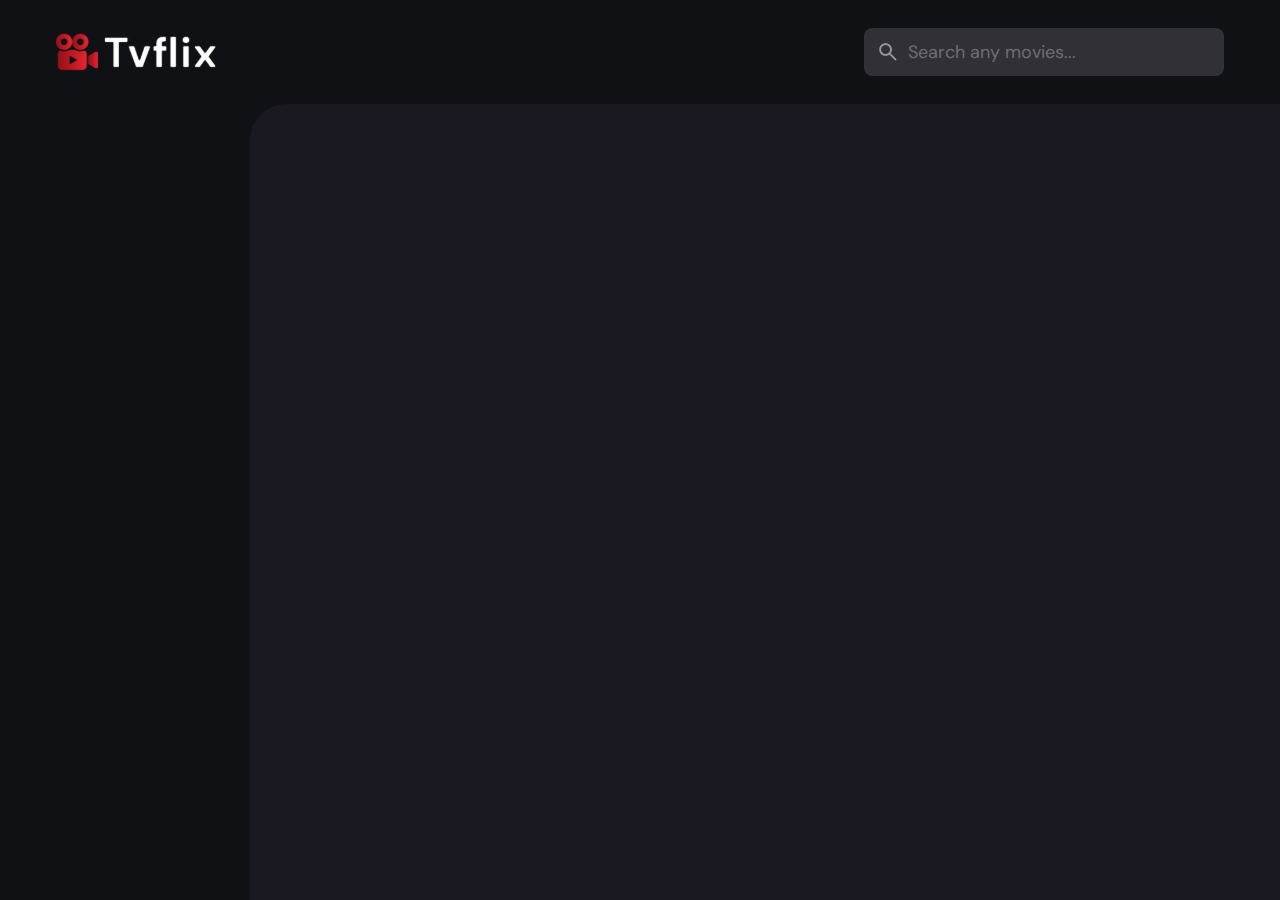
<file: index.html>
<!DOCTYPE html>
<html lang="en">
  <head>
    <meta charset="UTF-8" />
    <meta name="viewport" content="width=device-width, initial-scale=1.0" />

    <!-- Primary meta tags -->
    <title>Tvflix</title>
    <meta name="title" content="Tvflix" />
    <meta
      name="description"
      content="Tvflix is a popular movie app made by Rindang Bani."
    />

    <!-- favicon -->
    <link rel="shortcut icon" href="./favicon.svg" type="image/svg+xml" />

    <!-- google font link -->
    <link rel="preconnect" href="https://fonts.googleapis.com" />
    <link rel="preconnect" href="https://fonts.gstatic.com" crossorigin />
    <link
      href="https://fonts.googleapis.com/css2?family=DM+Sans:wght@400;700&display=swap"
      rel="stylesheet"
    />

    <!-- custom css link -->
    <link rel="stylesheet" href="./assets/css/style.css" />

    <!-- custom js link -->
    <script src="./assets/js/global.js" defer></script>
    <script src="./assets/js/index.js" type="module"></script>
  </head>

  <body>
    <!-- #HEADER -->
    <header class="header">
      <a href="./index.html" class="logo">
        <img
          src="./assets/images/logo.svg"
          width="140"
          height="32"
          alt="Tvflix home"
        />
      </a>

      <div class="search-box" search-box>
        <div class="search-wrapper" search-wrapper>
          <input
            type="text"
            name="search"
            aria-label="search movies"
            placeholder="Search any movies..."
            autocomplete="off"
            class="search-field"
            search-field
          />
          <img
            src="./assets/images/search.png"
            width="24"
            height="24"
            alt="search"
            class="leading-icon"
          />
        </div>

        <button class="search-btn" search-toggler>
          <img
            src="./assets/images/close.png"
            width="24"
            height="24"
            alt="close search box"
          />
        </button>
      </div>

      <div class="search-btn" search-toggler menu-close>
        <img
          src="./assets/images/search.png"
          width="24"
          height="24"
          alt="open search box"
        />
      </div>

      <button class="menu-btn" menu-btn menu-toggler>
        <img
          src="./assets/images/menu.png"
          width="24"
          height="24"
          alt="open menu"
          class="menu"
        />
        <img
          src="./assets/images/menu-close.png"
          width="24"
          height="24"
          alt="close menu"
          class="close"
        />
      </button>
    </header>

    <main>
      <!-- #SIDEBAR -->
      <nav class="sidebar" sidebar></nav>
      <div class="overlay" overlay menu-toggler></div>
      <article class="container" page-content></article>
    </main>
  </body>
</html>
</file>
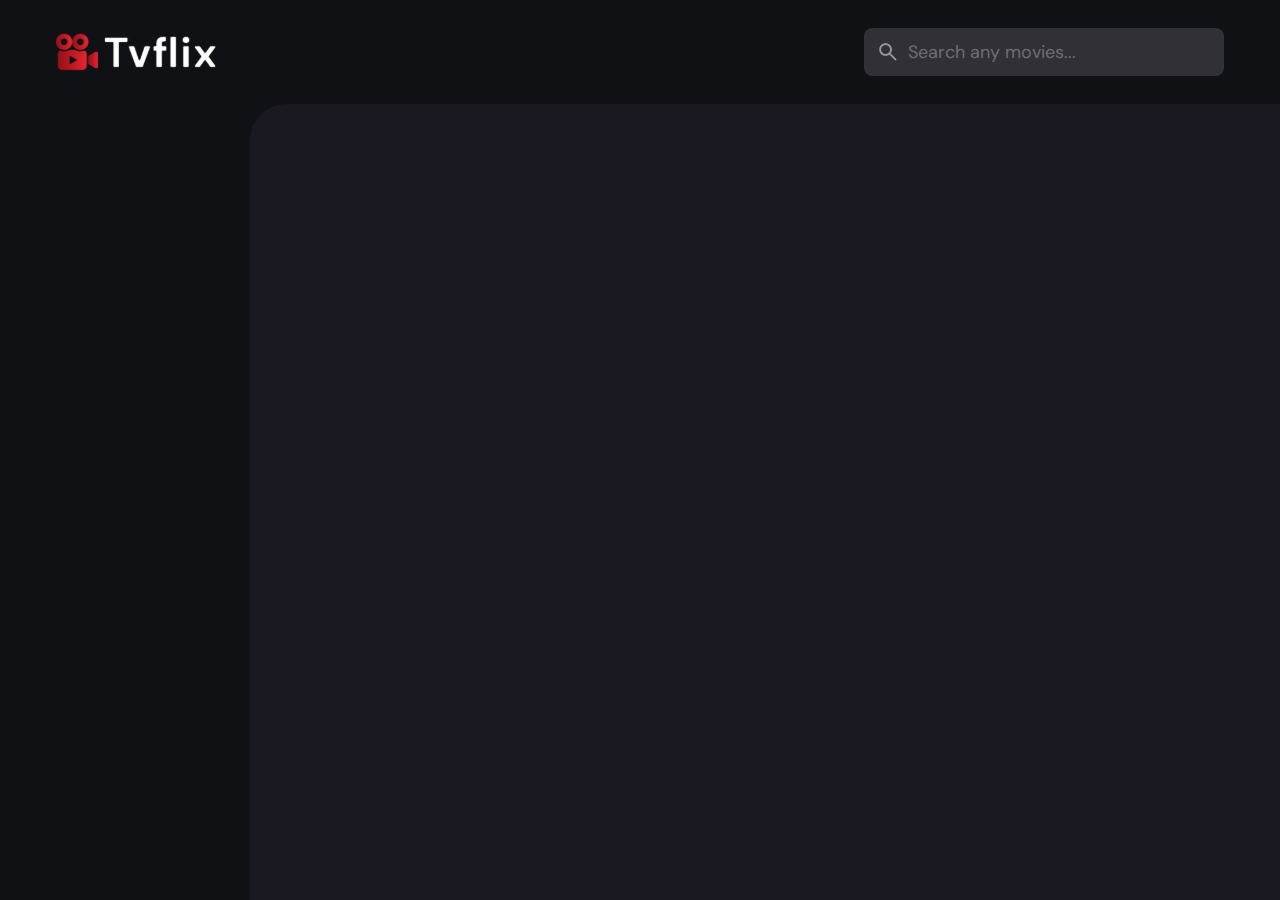
<file: detail.html>
<!DOCTYPE html>
<html lang="en">
  <head>
    <meta charset="UTF-8" />
    <meta name="viewport" content="width=device-width, initial-scale=1.0" />

    <!-- Primary meta tags -->
    <meta
      name="description"
      content="Tvflix is a popular movie app made by Rindang Bani."
    />

    <!-- favicon -->
    <link rel="shortcut icon" href="./favicon.svg" type="image/svg+xml" />

    <!-- google font link -->
    <link rel="preconnect" href="https://fonts.googleapis.com" />
    <link rel="preconnect" href="https://fonts.gstatic.com" crossorigin />
    <link
      href="https://fonts.googleapis.com/css2?family=DM+Sans:wght@400;700&display=swap"
      rel="stylesheet"
    />

    <!-- custom css link -->
    <link rel="stylesheet" href="./assets/css/style.css" />

    <!-- custom js link -->
    <script src="./assets/js/global.js"></script>
    <script src="./assets/js/detail.js" type="module"></script>
  </head>

  <body>
    <!-- #HEADER -->
    <header class="header">
      <a href="./index.html" class="logo">
        <img
          src="./assets/images/logo.svg"
          width="140"
          height="32"
          alt="Tvflix home"
        />
      </a>

      <div class="search-box" search-box>
        <div class="search-wrapper" search-wrapper>
          <input
            type="text"
            name="search"
            aria-label="search movies"
            placeholder="Search any movies..."
            autocomplete="off"
            class="search-field"
            search-field
          />
          <img
            src="./assets/images/search.png"
            width="24"
            height="24"
            alt="search"
            class="leading-icon"
          />
        </div>

        <button class="search-btn" search-toggler>
          <img
            src="./assets/images/close.png"
            width="24"
            height="24"
            alt="close search box"
          />
        </button>
      </div>

      <div class="search-btn" search-toggler menu-close>
        <img
          src="./assets/images/search.png"
          width="24"
          height="24"
          alt="open search box"
        />
      </div>

      <button class="menu-btn" menu-btn menu-toggler>
        <img
          src="./assets/images/menu.png"
          width="24"
          height="24"
          alt="open menu"
          class="menu"
        />
        <img
          src="./assets/images/menu-close.png"
          width="24"
          height="24"
          alt="close menu"
          class="close"
        />
      </button>
    </header>
    <main>
      <!-- #SIDEBAR -->
      <nav class="sidebar" sidebar></nav>
      <div class="overlay" overlay menu-toggler></div>

      <article class="container" page-content></article>
    </main>
  </body>
</html>
</file>
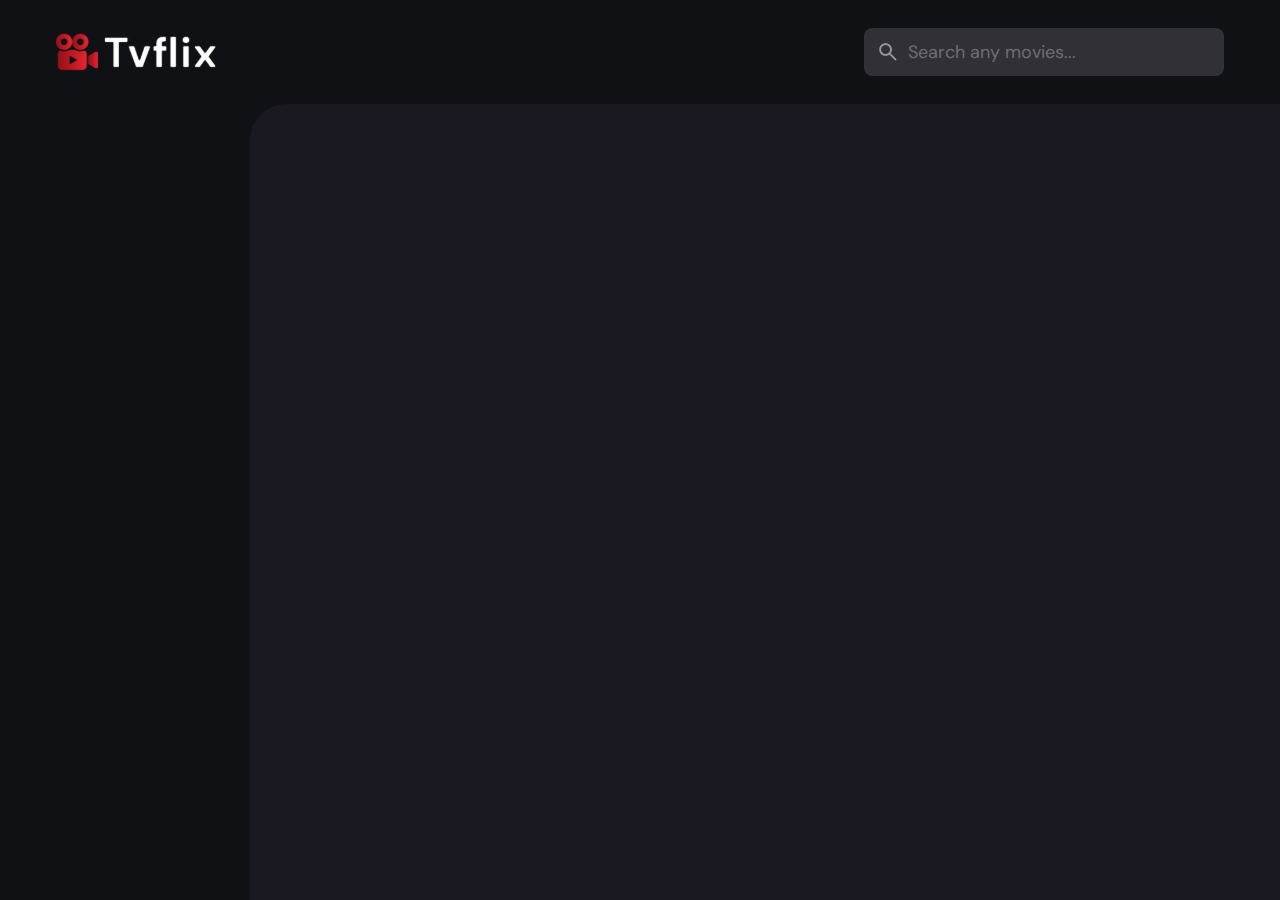
<file: movie-list.html>
<!DOCTYPE html>
<html lang="en">
  <head>
    <meta charset="UTF-8" />
    <meta name="viewport" content="width=device-width, initial-scale=1.0" />

    <!-- Primary meta tags -->
    <meta
      name="description"
      content="Tvflix is a popular movie app made by Rindang Bani."
    />

    <!-- favicon -->
    <link rel="shortcut icon" href="./favicon.svg" type="image/svg+xml" />

    <!-- google font link -->
    <link rel="preconnect" href="https://fonts.googleapis.com" />
    <link rel="preconnect" href="https://fonts.gstatic.com" crossorigin />
    <link
      href="https://fonts.googleapis.com/css2?family=DM+Sans:wght@400;700&display=swap"
      rel="stylesheet"
    />

    <!-- custom css link -->
    <link rel="stylesheet" href="./assets/css/style.css" />

    <!-- custom js link -->
    <script src="./assets/js/global.js"></script>
    <script src="./assets/js/movie-list.js" type="module"></script>
  </head>

  <body>
    <!-- #HEADER -->
    <header class="header">
      <a href="./index.html" class="logo">
        <img
          src="./assets/images/logo.svg"
          width="140"
          height="32"
          alt="Tvflix home"
        />
      </a>

      <div class="search-box" search-box>
        <div class="search-wrapper" search-wrapper>
          <input
            type="text"
            name="search"
            aria-label="search movies"
            placeholder="Search any movies..."
            autocomplete="off"
            class="search-field"
            search-field
          />
          <img
            src="./assets/images/search.png"
            width="24"
            height="24"
            alt="search"
            class="leading-icon"
          />
        </div>

        <button class="search-btn" search-toggler>
          <img
            src="./assets/images/close.png"
            width="24"
            height="24"
            alt="close search box"
          />
        </button>
      </div>

      <div class="search-btn" search-toggler menu-close>
        <img
          src="./assets/images/search.png"
          width="24"
          height="24"
          alt="open search box"
        />
      </div>

      <button class="menu-btn" menu-btn menu-toggler>
        <img
          src="./assets/images/menu.png"
          width="24"
          height="24"
          alt="open menu"
          class="menu"
        />
        <img
          src="./assets/images/menu-close.png"
          width="24"
          height="24"
          alt="close menu"
          class="close"
        />
      </button>
    </header>
    <main>
      <!-- #SIDEBAR -->
      <nav class="sidebar" sidebar></nav>
      <div class="overlay" overlay menu-toggler></div>

      <article class="container" page-content></article>
    </main>
  </body>
</html>
</file>
<file: assets/css/style.css>
/*-----------------------------------*\
  #CUSTOM PROPERTY
\*-----------------------------------*/

:root {
  /* colours */
  --background: #0f1115;
  --banner-background: #313036;
  --white-alpha-20: #ffffff33;
  --on-background: #e5eeff;
  --on-surface: #eae5ff;
  --on-surface-variant: #6f6f71;
  --primary: #db0028;
  --primary-variant: #d82c4b;
  --rating-color: #fab700;
  --surface: #1a1820;
  --text-color: #959499;
  --white: #ffffff;

  /* gradient colors */
  --banner-overlay: 90deg, rgb(15, 17, 21) 0%, rgba(15, 17, 21, 0.5) 100%;
  --bottom-overlay: 180deg, rgba(26, 24, 32, 0), rgb(26, 24, 32);

  /* TYPOGRAPHY */

  /* font family */
  --ff-dm-sans: "DM Sans", sans-serif;

  /* font size */
  --fs-heading: 4rem;
  --fs-title-lg: 2.6rem;
  --fs-title: 2rem;
  --fs-body: 1.8rem;
  --fs-button: 1.5rem;
  --fs-label: 1.4rem;

  /* font weight */
  --weight-bold: 700;

  /* shadow */
  --shadow-1: 0 1px 4px rgba(0, 0, 0, 0.75);
  --shadow-2: 0 2px 4px rgba(220, 53, 69, 0.3);

  /* border radius */
  --radius-4: 4px;
  --radius-8: 8px;
  --radius-16: 16px;
  --radius-24: 24px;
  --radius-36: 36px;

  /* transition */
  --transition-short: 250ms ease;
  --transition-long: 500ms ease;
}

/*-----------------------------------*\
  #RESET
\*-----------------------------------*/

*,
*::before,
*::after {
  margin: 0;
  padding: 0;
  box-sizing: border-box;
}

li {
  list-style: none;
}

a,
img,
span,
iframe,
button {
  display: block;
}

a {
  color: inherit;
  text-decoration: none;
}

img {
  height: auto;
}

input,
button {
  background: none;
  border: none;
  font: inherit;
  color: inherit;
}

input {
  width: 100%;
}

button {
  text-align: left;
  cursor: pointer;
}

html {
  font-family: var(--ff-dm-sans);
  font-size: 10px;
  scroll-behavior: smooth;
}

body {
  background-color: var(--background);
  color: var(--on-background);
  font-size: var(--fs-body);
  line-height: 1.5;
}

:focus-visible {
  outline-color: var(--primary-variant);
}

::-webkit-scrollbar {
  width: 8px;
  height: 8px;
}

::-webkit-scrollbar-thumb {
  background-color: var(--banner-background);
  border-radius: var(--radius-8);
}

/*-----------------------------------*\
  #REUSED STYLE
\*-----------------------------------*/

.search-wrapper::before,
.load-more::before {
  content: "";
  width: 20px;
  height: 20px;
  border: 3px solid var(--white);
  border-radius: var(--radius-24);
  border-inline-end-color: transparent;
  animation: loading 500ms linear infinite;
  display: none;
}

.search-wrapper::before {
  position: absolute;
  top: 14px;
  right: 12px;
}

.search-wrapper.searching::before {
  display: block;
}

.load-more {
  background-color: var(--primary-variant);
  margin-inline: auto;
  margin-block: 36px 60px;
}

.load-more:is(:hover, :focus-visible) {
  --primary-variant: hsla(350, 67%, 39%, 1);
}

.load-more.loading::before {
  display: block;
}

@keyframes loading {
  0% {
    transform: rotate(0);
  }
  100% {
    transform: rotate(1turn);
  }
}

.heading,
.title-large,
.title {
  font-weight: var(--weight-bold);
  letter-spacing: 0.5px;
}

.title {
  font-size: var(--fs-title);
}

.heading {
  color: var(--white);
  font-size: var(--fs-heading);
  line-height: 1.2;
}

.title-large {
  font-size: var(--fs-title-lg);
}

.img-cover {
  width: 100%;
  height: 100%;
  object-fit: cover;
}

.meta-list {
  display: flex;
  flex-wrap: wrap;
  justify-content: flex-start;
  align-items: center;
  gap: 12px;
}

.meta-item {
  display: flex;
  align-items: center;
  gap: 4px;
}

.btn {
  color: var(--white);
  font-size: var(--fs-button);
  font-weight: var(--weight-bold);
  max-width: max-content;
  display: flex;
  align-items: center;
  gap: 12px;
  padding-block: 12px;
  padding-inline: 20px 24px;
  border-radius: var(--radius-8);
  transition: var(--transition-short);
}

.card-badge {
  background-color: var(--banner-background);
  color: var(--white);
  font-size: var(--fs-label);
  font-weight: var(--weight-bold);
  padding-inline: 6px;
  border-radius: var(--radius-4);
}

.poster-box {
  background-image: url("../images/poster-bg-icon.png");
  aspect-ratio: 2 / 3;
}

.poster-box,
.video-card {
  background-repeat: no-repeat;
  background-size: 50px;
  background-position: center;
  background-color: var(--banner-background);
  border-radius: var(--radius-16);
  overflow: hidden;
}

.title-wrapper {
  margin-block-end: 24px;
}

.slider-list {
  margin-inline: -20px;
  overflow-x: overlay;
  padding-block-end: 16px;
  margin-block-end: -16px;
}

.slider-list::-webkit-scrollbar-thumb {
  background-color: transparent;
}

.slider-list:is(:hover, :focus-within)::-webkit-scrollbar-thumb {
  background-color: var(--banner-background);
}

.slider-list::-webkit-scrollbar-button {
  width: 20px;
}

.slider-list .slider-inner {
  position: relative;
  display: flex;
  gap: 16px;
}

.slider-list .slider-inner::before,
.slider-list .slider-inner::after {
  content: "";
  min-width: 4px;
}

/* .container::after, */
.search-modal::after {
  content: "";
  position: fixed;
  bottom: 0;
  left: 0;
  width: 100%;
  height: 150px;
  background-image: linear-gradient(var(--bottom-overlay));
  z-index: 1;
  pointer-events: none;
}

/*-----------------------------------*\
  #HEADER
\*-----------------------------------*/

.header {
  position: relative;
  padding-block: 24px;
  padding-inline: 16px;
  display: flex;
  justify-content: space-between;
  align-items: center;
  gap: 8px;
}

.header .logo {
  margin-inline-end: auto;
}

.search-btn,
.menu-btn {
  padding: 12px;
}

.search-btn {
  background-color: var(--banner-background);
  border-radius: var(--radius-8);
}

.search-btn img {
  opacity: 0.5;
  transition: var(--transition-short);
}

.search-btn:is(:hover, :focus-visible) img {
  opacity: 1;
}

.menu-btn.activate .menu,
.menu-btn .close {
  display: none;
}

.menu-btn .menu,
.menu-btn.activate .close {
  display: block;
}

.search-box {
  position: absolute;
  top: 0;
  left: 0;
  width: 100%;
  height: 100%;
  background-color: var(--background);
  padding: 24px 16px;
  align-items: center;
  gap: 8px;
  z-index: 1;
  display: none;
}

.search-box.activate {
  display: flex;
}

.search-wrapper {
  position: relative;
  flex-grow: 1;
}

.search-field {
  background-color: var(--banner-background);
  height: 48px;
  line-height: 48px;
  padding-inline: 44px 16px;
  outline: none;
  border-radius: var(--radius-8);
  transition: var(--transition-short);
}

.search-field::placeholder {
  color: var(--on-surface-variant);
}

.search-field:hover {
  box-shadow: 0 0 0 2px var(--on-surface-variant);
}

.search-field:focus {
  box-shadow: 0 0 0 2px var(--on-surface);
  padding-inline-start: 16px;
}

.search-wrapper .leading-icon {
  position: absolute;
  top: 50%;
  transform: translateY(-50%);
  left: 12px;
  opacity: 0.5;
  transition: var(--transition-short);
}

.search-wrapper:focus-within .leading-icon {
  opacity: 0;
}

.separator {
  width: 4px;
  height: 4px;
  background-color: var(--white-alpha-20);
  border-radius: var(--radius-8);
}

.video-card {
  background-image: url("../images/video-bg-icon.png");
  aspect-ratio: 16 / 9;
  flex-shrink: 0;
  max-width: 500px;
  width: calc(100% - 40px);
}

/*-----------------------------------*\
  #SIDEBAR
\*-----------------------------------*/

.sidebar {
  position: absolute;
  background-color: var(--background);
  top: 96px;
  bottom: 0;
  left: -340px;
  max-width: 340px;
  width: 100%;
  border-block-start: 1px solid var(--banner-background);
  overflow-y: overlay;
  z-index: 4;
  visibility: hidden;
  transition: var(--transition-long);
}

.sidebar.activate {
  transform: translateX(340px);
  visibility: visible;
}

.sidebar-inner {
  display: grid;
  gap: 20px;
  padding-block: 36px;
}

.sidebar::-webkit-scrollbar-thumb {
  background-color: transparent;
}

.sidebar:is(:hover, :focus-within)::-webkit-scrollbar-thumb {
  background-color: var(--banner-background);
}

.sidebar::-webkit-scrollbar-button {
  height: 16px;
}

.sidebar-list,
.sidebar-footer {
  padding-inline: 36px;
}

.sidebar-link {
  color: var(--on-surface-variant);
  transition: var(--transition-short);
}

.sidebar-link:is(:hover, :focus-visible) {
  color: var(--on-background);
}

.sidebar-list {
  display: grid;
  gap: 8px;
}

.sidebar-list .title {
  margin-block-end: 8px;
}

.sidebar-footer {
  border-block-start: 1px solid var(--banner-background);
  padding-block-start: 28px;
  margin-block-start: 16px;
}

.copyright {
  color: var(--on-surface-variant);
  margin-block-end: 20px;
}

.copyright a {
  display: inline-block;
}

.overlay {
  position: fixed;
  top: 96px;
  left: 0;
  bottom: 0;
  width: 100%;
  background: var(--background);
  opacity: 0;
  pointer-events: none;
  transition: var(--transition-short);
  z-index: 3;
}

.overlay.activate {
  opacity: 0.5;
  pointer-events: all;
}

/*-----------------------------------*\
  #HOMEPAGE
\*-----------------------------------*/

.container {
  position: relative;
  background-color: var(--surface);
  color: var(--on-surface);
  padding: 24px 20px 48px;
  height: calc(100vh - 96px);
  overflow-y: overlay;
  z-index: 1;
}

/* BANNER */

.banner {
  position: relative;
  height: 700px;
  border-radius: var(--radius-24);
  overflow: hidden;
}

.banner-slider .slider-item {
  position: absolute;
  top: 0;
  left: 120%;
  width: 100%;
  height: 100%;
  background-color: var(--banner-background);
  opacity: 0;
  visibility: hidden;
  transition: opacity var(--transition-long);
}

.banner-slider .slider-item::before {
  content: "";
  position: absolute;
  inset: 0;
  background-image: linear-gradient(var(--banner-overlay));
}

.banner-slider .activate {
  left: 0;
  opacity: 1;
  visibility: visible;
}

.banner-content {
  position: absolute;
  left: 24px;
  right: 24px;
  bottom: 206px;
  z-index: 1;
  color: var(--text-color);
}

.banner :is(.heading, .banner-text) {
  display: -webkit-box;
  -webkit-box-orient: vertical;
  overflow: hidden;
}

.banner .heading {
  -webkit-line-clamp: 3;
  margin-block-end: 16px;
}

.banner .genre {
  margin-block: 12px;
}

.banner-text {
  -webkit-line-clamp: 2;
  margin-block-end: 24px;
}

.banner .btn {
  background-color: var(--primary);
}

.banner .btn:is(:hover, :focus-visible) {
  box-shadow: var(--shadow-2);
}

.slider-control {
  position: absolute;
  bottom: 20px;
  left: 20px;
  right: 0;
  border-radius: var(--radius-16) 0 0 var(--radius-16);
  user-select: none;
  padding: 4px 0 4px 4px;
  overflow-x: auto;
}

.slider-control::-webkit-scrollbar {
  display: none;
}

.control-inner {
  display: flex;
  gap: 12px;
}

.control-inner::after {
  content: "";
  min-width: 12px;
}

.slider-control .slider-item {
  width: 100px;
  border-radius: var(--radius-8);
  flex-shrink: 0;
  filter: brightness(0.4);
}

.slider-control .activate {
  filter: brightness(1);
  box-shadow: var(--shadow-1);
}

/* MOVIE LIST */
.movie-list {
  padding-block-start: 32px;
}

.movie-card {
  position: relative;
  width: 200px;
}

.movie-card .card-banner {
  width: 200px;
}

.movie-card .title {
  width: 100%;
  white-space: nowrap;
  text-overflow: ellipsis;
  overflow: hidden;
  margin-block: 8px 4px;
}

.movie-card .meta-list {
  justify-content: space-between;
}

.movie-card .card-btn {
  position: absolute;
  inset: 0;
}

/*-----------------------------------*\
  #DETAIL PAGE
\*-----------------------------------*/

.backdrop-image {
  position: absolute;
  top: 0;
  left: 0;
  width: 100%;
  height: 600px;
  background-repeat: no-repeat;
  background-size: cover;
  background-position: center;
  z-index: -1;
}

.backdrop-image::after {
  content: "";
  position: absolute;
  inset: 0;
  background-image: linear-gradient(
    0deg,
    hsla(250, 13%, 11%, 1),
    hsla(250, 13%, 11%, 0.9)
  );
}

.movie-detail .movie-poster {
  max-width: 300px;
  width: 100%;
}

.movie-detail .heading {
  margin-block: 24px 12px;
}

.movie-detail :is(.meta-list, .genre) {
  color: var(--text-color);
}

.movie-detail .genre {
  margin-block: 12px 16px;
}

.detail-list {
  margin-block: 24px 32px;
}

.movie-detail .list-item {
  display: flex;
  align-items: flex-start;
  gap: 8px;
  margin-block-end: 12px;
}

.movie-detail .list-name {
  color: var(--text-color);
  min-width: 112px;
}

/*-----------------------------------*\
  #MOVIE LIST PAGE
\*-----------------------------------*/

.genre-list .title-wrapper {
  margin-block-end: 56px;
}

.grid-list {
  display: grid;
  grid-template-columns: repeat(auto-fill, minmax(200px, 1fr));
  column-gap: 16px;
  row-gap: 20px;
}

:is(.genre-list, .search-modal) :is(.movie-card, .card-banner) {
  width: 100%;
}

/*-----------------------------------*\
  #SEARCH MODAL
\*-----------------------------------*/

.search-modal {
  position: fixed;
  top: 96px;
  left: 0;
  bottom: 0;
  width: 100%;
  background-color: var(--surface);
  padding: 50px 24px;
  overflow-y: overlay;
  z-index: 4;
  display: none;
}

.search-modal.activate {
  display: block;
}

.search-modal .label {
  color: var(--primary-variant);
  font-weight: var(--weight-bold);
  margin-block-end: 8px;
}

/*-----------------------------------*\
  #HEADER
\*-----------------------------------*/

/* screen larger than 575px */
@media (min-width: 575px) {
  /* HOME PAGE */
  .banner-content {
    right: auto;
    max-width: 500px;
  }

  .slider-control {
    left: calc(100% - 400px);
  }

  /* DETAIL PAGE */
  .detail-content {
    max-width: 750px;
  }
}

/* screen larger than 768px */
@media (min-width: 768px) {
  /* CUSTOM PROPERTY */
  :root {
    /* gradient color */
    --banner-overlay: 90deg, hsl(220, 17%, 7%) 0%, hsla(220, 17%, 7%, 0) 100%;

    /* font size */
    --fs-heading: 5.4rem;
  }
  /* HOME PAGE */
  .container {
    padding-inline: 24px;
  }

  .slider-list {
    margin-inline: -24px;
  }

  .search-btn {
    display: none;
  }

  .search-box {
    all: unset;
    display: block;
    width: 360px;
  }

  .banner {
    height: 500px;
  }

  .banner-content {
    bottom: 50%;
    transform: translateY(50%);
    left: 50px;
  }

  /* MOVIE DETAIL PAGE */
  .movie-detail {
    display: flex;
    align-items: flex-start;
    gap: 40px;
  }

  .movie-detail .detail-box {
    flex-grow: 1;
  }

  .movie-detail .movie-poster {
    flex-shrink: 0;
    position: sticky;
    top: 0;
  }

  .movie-detail .slider-list {
    margin-inline-start: 0;
    border-radius: var(--radius-16) 0 0 var(--radius-16);
  }

  .movie-detail .slider-inner::before {
    display: none;
  }
}

/* screen larger than 1200px */
@media (min-width: 1200px) {
  /* HOME PAGE */
  .header {
    padding: 28px 56px;
  }

  .logo img {
    width: 160px;
  }

  .menu-btn,
  .overlay {
    display: none;
  }

  main {
    display: grid;
    grid-template-columns: 250px 1fr;
  }

  .sidebar {
    position: static;
    visibility: visible;
    border-block-start: 0;
    height: calc(100vh - 104px);
  }

  .sidebar.activate {
    transform: none;
  }

  .sidebar-list,
  .sidebar-footer {
    padding-inline: 56px;
  }

  .container {
    height: calc(100vh - 104px);
    border-top-left-radius: var(--radius-36);
  }

  .banner-content {
    left: 100px;
  }

  .search-modal {
    top: 104px;
    padding: 60px;
  }

  /* MOVIE DETAIL PAGE */
  .backdrop-image {
    border-top-left-radius: var(--radius-36);
  }
}
</file>
